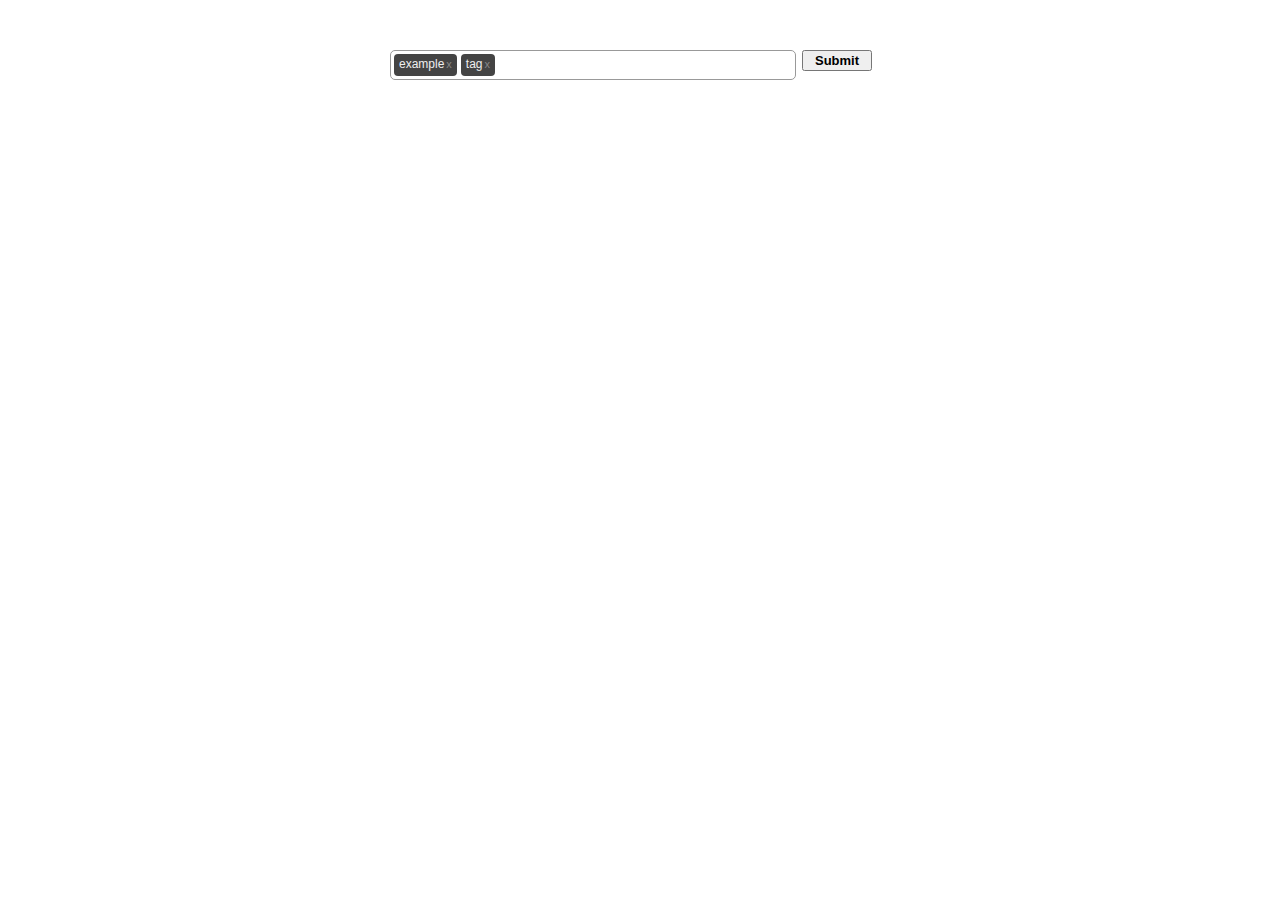
<file: index.htm>
<!DOCTYPE html PUBLIC "-//W3C//DTD XHTML 1.0 Strict//EN" "http://www.w3.org/TR/xhtml1/DTD/xhtml1-strict.dtd">
<html>
	<head>
		<title>Tag demo</title>
		<meta http-equiv="Content-Type" content="text/html; charset=utf-8" />
		<link rel="stylesheet" type="text/css" href="style.css" />
		<script type="text/javascript" src="http://ajax.googleapis.com/ajax/libs/jquery/1.8.2/jquery.min.js"></script>
		<script type="text/javascript" src="suggester.js"></script>
		<script type="text/javascript" src="tagger.js"></script>
    <script type="text/javascript">
      $(function() {
        $('#t').suggester({ // activate suggester plugin
          data: ['example', 'tag', 'test', 'CSS', 'HTML', 'Multiple words',
          'testing', 'another one', 'yup']
        });
        $('#t').tagger(); // enable tagger plugin as well
      });
    </script>
	</head>
	<body>
		<form method="get">
      <input type="text" name="tags" class="tag" id="t" value="example, tag" />
			<input type="submit" id="submit" value="Submit" />
		</form>
	</body>
</html>
</file>
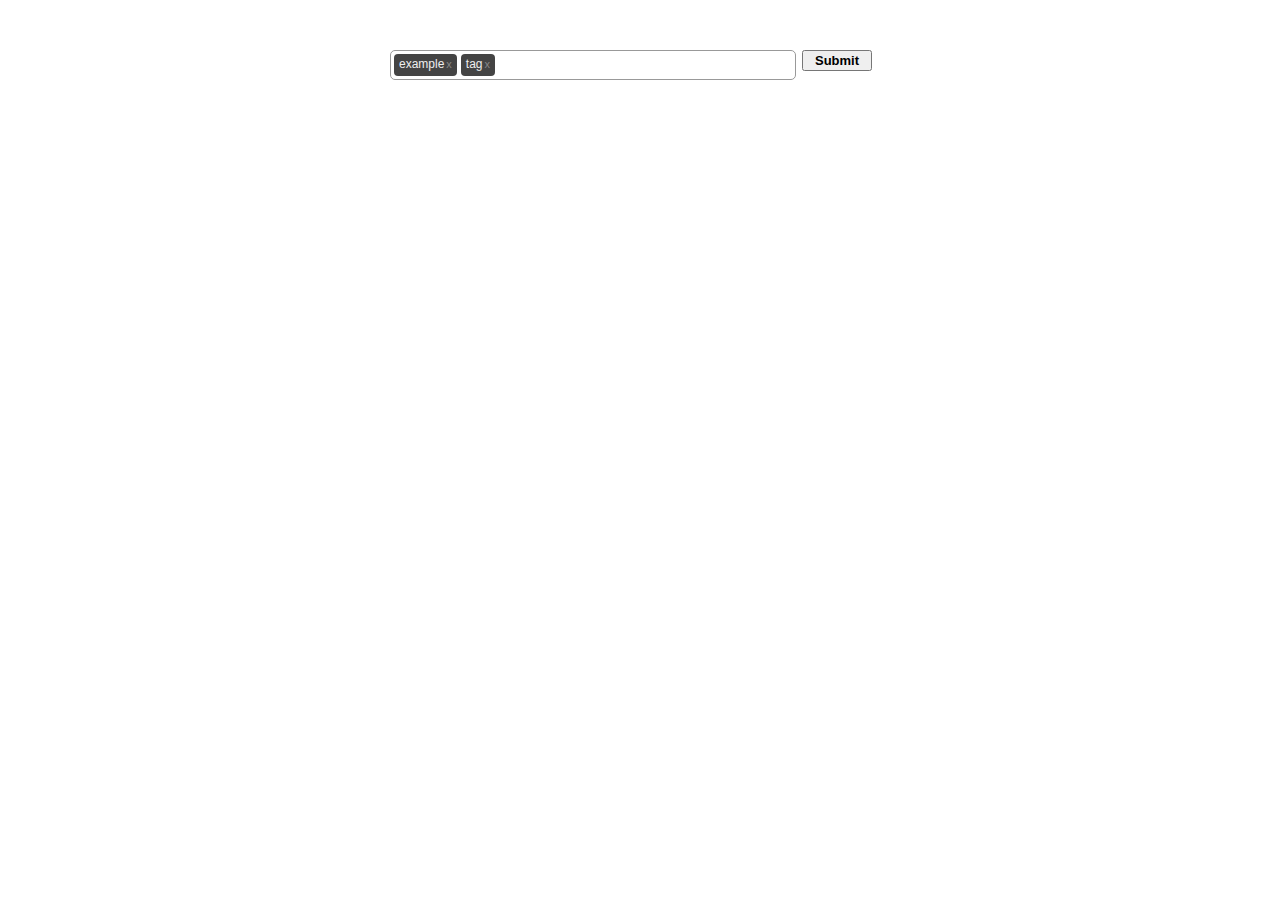
<file: tags/index.htm>
<!DOCTYPE html PUBLIC "-//W3C//DTD XHTML 1.0 Strict//EN" "http://www.w3.org/TR/xhtml1/DTD/xhtml1-strict.dtd">
<html>
	<head>
		<title>Tag demo</title>
		<meta http-equiv="Content-Type" content="text/html; charset=utf-8" />
		<link rel="stylesheet" type="text/css" href="style.css" />
		<script type="text/javascript" src="http://ajax.googleapis.com/ajax/libs/jquery/1.8.2/jquery.min.js"></script>
		<script type="text/javascript" src="suggester.js"></script>
		<script type="text/javascript" src="tagger.js"></script>
    <script type="text/javascript">
      $(function() {
        $('#t').suggester({
          suggestions: ['example', 'tag', 'test', 'CSS', 'HTML', 'Multiple words', 'testing', 'another one']
        });
        $('#t').tagger();
      });
    </script>
	</head>
	<body>
		<form method="get">
			<input type="text" name="tags" class="tag" id="t" value="example, tag" />
			<input type="submit" id="submit" value="Submit" />
		</form>
	</body>
</html>
</file>
<file: style.css>
h1, h2, h3 { margin: 18px 0 2px; line-height: 1.5; }
p, ol, ul { margin: 2px 0 10px; }

body {
	margin: 50px auto;
	width: 500px;
	font: normal 12px/17px Arial, sans-serif;
}

form {
	margin-top: 20px;
	overflow: auto;
}

#submit {
	float: left;
	margin: 0 0 0 6px;
	width: 70px;
	font: bold 13px/16px Arial, sans-serif;
	cursor: pointer;
}

/* Tag input field */
.tag-container {
	float: left;
	padding: 2px;
	width: 400px;
	overflow: auto;
	border: 1px solid #999;
	-moz-border-radius: 5px;
	-webkit-border-radius: 5px;
	border-radius: 5px;
	cursor: text;
}
.tag {
	float: left;
	padding: 1px 5px;
  height: 20px;
	font: normal 12px/18px Tahoma, sans-serif;
}
a.tag, .tag-container .placeholder {
	margin: 1px 3px 1px 1px;
	color: #eee;
	background: #444;
	border-radius: 4px;
	text-decoration: none;
}
a.tag:hover { color: #fff; }
a.tag span { font-size: 11px; margin-left: 2px; color: #888; }
a.tag:hover span { color: #f33; }
a.tag.highlight { background: #800; }
input.tag {
	margin: 1px;
	border: none;
	background: none;
}
input.tag:focus { outline: none; }
.tag-container .placeholder { float: left; background-color: #ccc; }
.tag-container a.tag[draggable] { cursor: move; }
.tag.dragging { opacity: 0.8; }

/* Suggestion list */
ul.suggestions {
	margin: 0;
	padding: 1px;
	background: #f6f6f6;
	border: 1px solid #666;
	list-style: none;
	min-width: 100px;
}
ul.suggestions li a {
	display: block;
	padding: 1px 5px;
	color: #333;
	font: normal 12px/20px Tahoma, sans-serif;
	cursor: pointer;
}
ul.suggestions li.active a {
	background: #ddd;
}

ul.suggestions li a em {
	color: #000;
	font-weight: normal;
  font-style: normal;
	text-decoration: underline;
}

ul.suggestions li.more {
	margin-top: 2px;
	border-top: 1px dotted #666;
	height: 2px;
}
</file>
<file: tags/style.css>
h1, h2, h3 { margin: 18px 0 2px; line-height: 1.5; }
p, ol, ul { margin: 2px 0 10px; }

body {
	margin: 50px auto;
	width: 500px;
	font: normal 12px/17px Arial, sans-serif;
}

form {
	margin-top: 20px;
	overflow: auto;
}

#submit {
	float: left;
	margin: 0 0 0 6px;
	width: 70px;
	font: bold 13px/16px Arial, sans-serif;
	cursor: pointer;
}

/* Tag input field */
.tag-container {
	float: left;
	padding: 2px;
	width: 400px;
	overflow: auto;
	border: 1px solid #999;
	-moz-border-radius: 5px;
	-webkit-border-radius: 5px;
	border-radius: 5px;
	cursor: text;
}
.tag {
	float: left;
	padding: 1px 5px;
  height: 20px;
	font: normal 12px/18px Tahoma, sans-serif;
}
a.tag {
	margin: 1px 3px 1px 1px;
	color: #eee;
	background: #444;
	border-radius: 4px;
	text-decoration: none;
}
a.tag:hover { color: #fff; }
a.tag span { font-size: 11px; margin-left: 2px; color: #888; }
a.tag:hover span { color: #f33; }
a.tag.highlight { background: #800; }
input.tag {
	margin: 1px;
	border: none;
	background: none;
}
input.tag:focus { outline: none; }

/* Suggestion list */
ul.suggestions {
	margin: 0;
	padding: 1px;
	background: #f6f6f6;
	border: 1px solid #666;
	list-style: none;
	min-width: 100px;
}
ul.suggestions li a {
	display: block;
	padding: 1px 5px;
	color: #333;
	font: normal 12px/20px Tahoma, sans-serif;
	cursor: pointer;
}
ul.suggestions li.active a {
	background: #ddd;
}

ul.suggestions li a em {
	color: #000;
	font-weight: normal;
  font-style: normal;
	text-decoration: underline;
}

ul.suggestions li.more {
	margin-top: 2px;
	border-top: 1px dotted #666;
	height: 2px;
}
</file>
